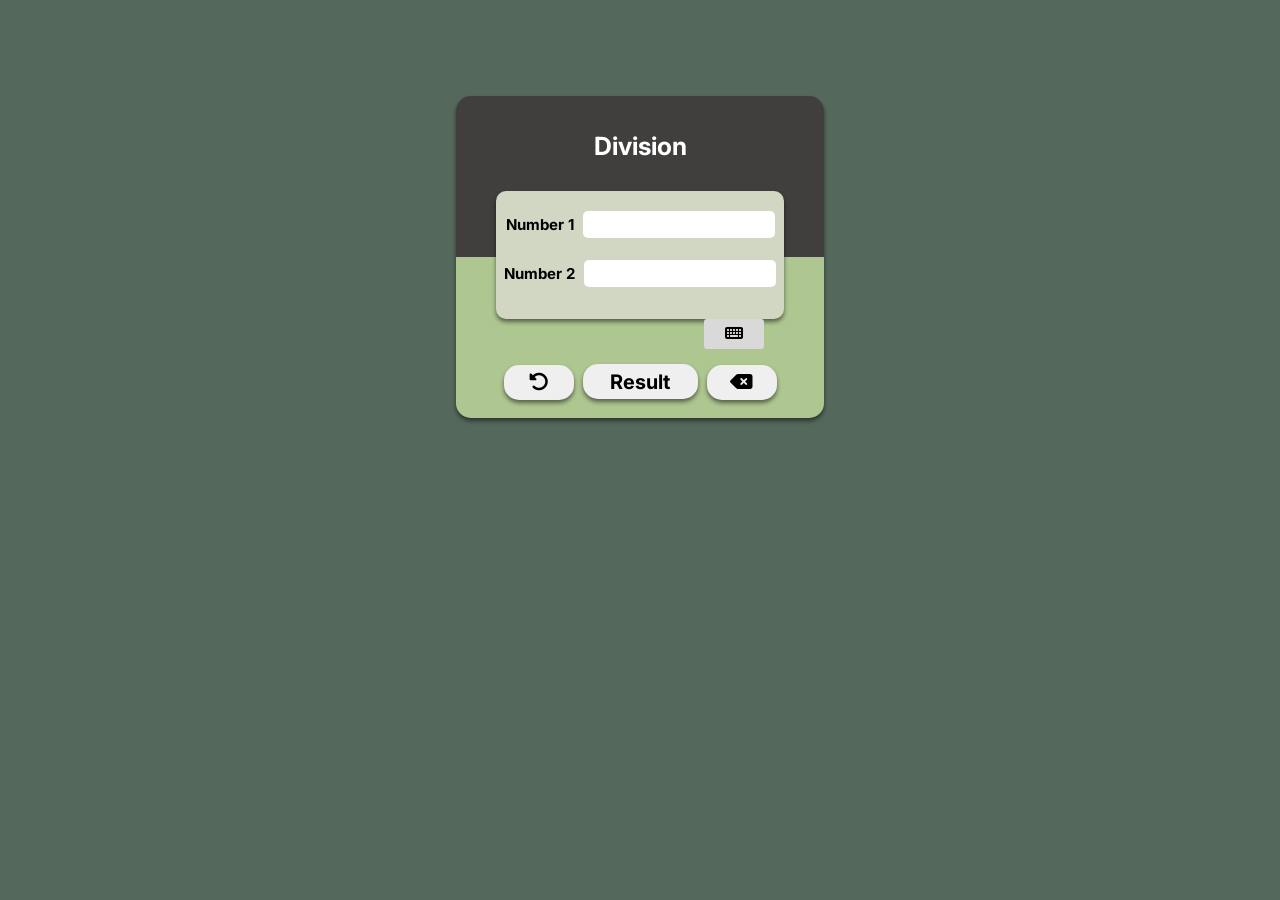
<file: Project_01/divi.html>
<!DOCTYPE html>
<html>
<head>
    <meta charset='utf-8'>
    <meta http-equiv='X-UA-Compatible' content='IE=edge'>
    <title>Phép chia</title>
    <meta name='viewport' content='width=device-width, initial-scale=1'>
    <link rel="stylesheet" href="./assets/css/style-divi.css">
    <link rel="stylesheet" href="https://cdnjs.cloudflare.com/ajax/libs/font-awesome/6.3.0/css/all.min.css"
        integrity="sha512-SzlrxWUlpfuzQ+pcUCosxcglQRNAq/DZjVsC0lE40xsADsfeQoEypE+enwcOiGjk/bSuGGKHEyjSoQ1zVisanQ=="
        crossorigin="anonymous" referrerpolicy="no-referrer" />
    <link rel="preconnect" href="https://fonts.googleapis.com">
    <link rel="preconnect" href="https://fonts.gstatic.com" crossorigin>
    <link
        href="https://fonts.googleapis.com/css2?family=Inter:wght@400;700&family=Montserrat:wght@400;700&family=Roboto:wght@400;700&display=swap"
        rel="stylesheet">
</head>
<body>
    <div class="box-all">
        <div class="divi-box" id="idToAdd">
            <p class="heading">Division</p>
            <div class="input-number">
                <div class="num1-input">
                    <label for="num1">Number 1</label>
                    <input type="text" id="num1">
                </div>
                <div>
                    <p id="alert-error1">&emsp;</p>
                </div>
                <div class="num2-input">
                    <label for="num2">Number 2</label>
                    <input type="text" id="num2">
                </div>
                <div>
                    <p id="alert-error2">&emsp;</p>
                </div>
            </div>
            <div style="display: none" id="table-board-box">
                <table id="table-board">
                    <tr>
                        <td>
                            <button onclick="deleteAll()" style="cursor: pointer;">AC</button>
                        </td>
                        <td>
                            <input class="button-input" type="button" id="pos-neg" value="+/-" onclick="opposite()">
                        </td>
                        <td>
                            <input class="button-input" type="button" id="div" value="/" onclick="clickInput('/')">
                        </td>
                        <td>
                            <button style="cursor: pointer;" onclick="deleteOneElement()"><i class="fa-sharp fa-solid fa-delete-left"></i></button>
                        </td>
                    </tr>
                    <tr>
                        <td>
                            <input class="button-input" type="button" id="seven" value="7" onclick="clickInput('7')">
                        </td>
                        <td>
                            <input class="button-input" type="button" id="eight" value="8" onclick="clickInput('8')">
                        </td>
                        <td>
                            <input class="button-input" type="button" id="nine" value="9" onclick="clickInput('9')">
                        </td>
                        <td>
                            <input class="button-input" type="button" id="mul" value="x" onclick="clickInput('*')">
                        </td>
                    </tr>
                    <tr>
                        <td>
                            <input class="button-input" type="button" id="four" value="4" onclick="clickInput('4')">
                        </td>
                        <td>
                            <input class="button-input" type="button" id="five" value="5" onclick="clickInput('5')">
                        </td>
                        <td>
                            <input class="button-input" type="button" id="six" value="6" onclick="clickInput('6')">
                        </td>
                        <td>
                            <input class="button-input" type="button" id="minus" value="-" onclick="clickInput('-')">
                        </td>
                    </tr>
                    <tr>
                        <td>
                            <input class="button-input" type="button" id="one" value="1" onclick="clickInput('1')">
                        </td>
                        <td>
                            <input class="button-input" type="button" id="two" value="2" onclick="clickInput('2')">
                        </td>
                        <td>
                            <input class="button-input" type="button" id="three" value="3" onclick="clickInput('3')">
                        </td>
                        <td>
                            <input class="button-input" type="button" id="plus" value="+" onclick="clickInput('+')">
                        </td>
                    </tr>
                    <tr>
                        <td>
                            <button onclick="exitResult()"><i class="fa-sharp fa-solid fa-rotate-left" style="cursor: pointer;"></i></button>
                        </td>
                        <td>
                            <input class="button-input" type="button" id="zero" value="0" onclick="clickInput('0')">
                        </td>
                        <td>
                            <input class="button-input" type="button" id="dot" value="." onclick="clickInput('.')" onclick="clickInput('.')">
                        </td>
                        <td>
                            <button onclick="clickResult()" style="background-color: rgb(215, 140, 98); cursor: pointer;" id="result-board">=</button>
                        </td>
                    </tr>
                </table>
            </div>
            <div class="keyboard-box" style="text-align: right; margin-bottom: 5px; margin-right: 20px;">
                <button class="keyboard-down" onclick="dropKeyBoard()">
                    <i class="fa-sharp fa-solid fa-keyboard"></i>
                </button>
            </div>
            <div class="button-box">
                <button class="back-btn" id="back-click" onclick="backToMenu()">
                    <i class="fa-sharp fa-solid fa-rotate-left"></i>
                </button>
                <button class="result-btn" id="result-click" onclick="clickResult()">Result</button>
                <button class="delete-btn" id="delete-click" onclick="deleteAll()">
                    <i class="fa-sharp fa-solid fa-delete-left"></i>
                </button>
            </div>
        </div>
    </div>
    <script src="assets/js/js-divi.js"></script>
    <script>
        document.getElementById('num1').addEventListener('click',function() {input1 = true; input2 = false;});
        document.getElementById('num2').addEventListener('click',function() {input1 = false; input2 = true;});
    </script>
</body>
</html>
</file>
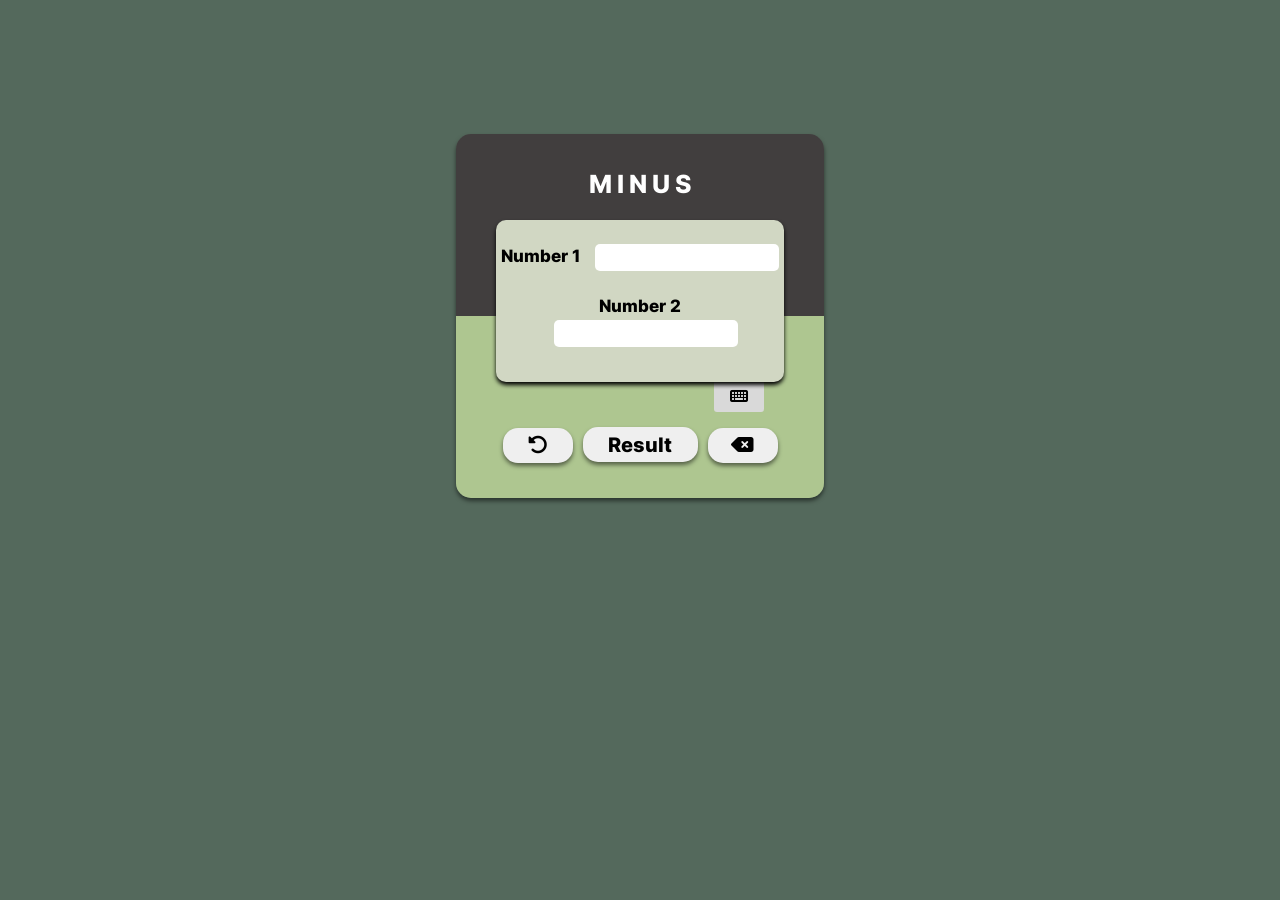
<file: Project_01/minus.html>
<!DOCTYPE html>
<html lang="en">
<head>
    <meta charset="UTF-8">
    <meta http-equiv="X-UA-Compatible" content="IE=edge">
    <meta name="viewport" content="width=device-width, initial-scale=1.0">
    <title>Minus</title>
    <link rel="stylesheet" href="https://cdnjs.cloudflare.com/ajax/libs/font-awesome/6.3.0/css/all.min.css">
    <link rel="stylesheet" href="assets/css/minus.css">
    <link rel="stylesheet" href="assets\fonts\stylesheet.css">
</head>
<body>
    <a href="./index.html"></a>
    <div class = "all">
        <div class = "minus">
            <p class = "heading">M I N U S</p>
            <div class="inputNumber">
                <div class="num1-input">
                    <label for="num1">Number 1</label>
                    <input type="text" id="num1">
                </div>
                <div>
                    <p id="alert-error1">&emsp;</p>
                </div>
                <div class="num2-input">
                    <label for="num2">Number 2</label>
                    <input type="text" id="num2">
                </div>
                <div>
                    <p id="alert-error2">&emsp;</p>
                </div>
            </div>
            <div  style="display: none" class = "keyboard-table-box">
                <table class="keyboard-table">
                    <td>
                        <button onclick="deleteEle()" style="cursor: pointer;">AC</button>
                    </td>
                    <td>
                        <input class="button-input" type="button" id="pos-neg" value="+/-" onclick="opposite()">
                    </td>
                    <td>
                        <input class="button-input" type="button" id="div" value="/" onclick="clickInput('/')">
                    </td>
                    <td>
                        <button style="cursor: pointer;" onclick="deleteOneEle()"><i class="fa-sharp fa-solid fa-delete-left"></i></button>
                    </td>
                </tr>
                <tr>
                    <td>
                        <input class="button-input" type="button" id="seven" value="7" onclick="clickInput('7')">
                    </td>
                    <td>
                        <input class="button-input" type="button" id="eight" value="8" onclick="clickInput('8')">
                    </td>
                    <td>
                        <input class="button-input" type="button" id="nine" value="9" onclick="clickInput('9')">
                    </td>
                    <td>
                        <input class="button-input" type="button" id="mul" value="x" onclick="clickInput('*')">
                    </td>
                </tr>
                <tr>
                    <td>
                        <input class="button-input" type="button" id="four" value="4" onclick="clickInput('4')">
                    </td>
                    <td>
                        <input class="button-input" type="button" id="five" value="5" onclick="clickInput('5')">
                    </td>
                    <td>
                        <input class="button-input" type="button" id="six" value="6" onclick="clickInput('6')">
                    </td>
                    <td>
                        <input class="button-input" type="button" id="minus" value="-" onclick="clickInput('-')">
                    </td>
                </tr>
                <tr>
                    <td>
                        <input class="button-input" type="button" id="one" value="1" onclick="clickInput('1')">
                    </td>
                    <td>
                        <input class="button-input" type="button" id="two" value="2" onclick="clickInput('2')">
                    </td>
                    <td>
                        <input class="button-input" type="button" id="three" value="3" onclick="clickInput('3')">
                    </td>
                    <td>
                        <input class="button-input" type="button" id="plus" value="+" onclick="clickInput('+')">
                    </td>
                </tr>
                <tr>
                    <td>
                        <button onclick="exitResult()"><i class="fa-sharp fa-solid fa-rotate-left" style="cursor: pointer;"></i></button>
                    </td>
                    <td>
                        <input class="button-input" type="button" id="zero" value="0" onclick="clickInput('0')">
                    </td>
                    <td>
                        <input class="button-input" type="button" id="dot" value="." onclick="clickInput('.')" onclick="clickInput('.')">
                    </td>
                    <td>
                        <button id="result-board" type="button" onclick="clickResult()" style="background-color: rgb(215, 140, 98); cursor: pointer;" >
                        =
                        </button>
                    </td>
                </tr>
                </table>
            </div>
            <div class="keyboard-box" style="text-align: right; margin-bottom: 5px; margin-right: 20px;">
                <button class="keyboard-down" onclick="dropKeyBoard()">
                    <i class="fa-sharp fa-solid fa-keyboard"></i>
                </button>
            </div>
            <div class = "button"  >
                <button class="back-btn" onclick="exitMinus()"> 
                    <i class="fa-solid fa-rotate-left"></i>
                </button>
                <button class = "result-btn" id = " result-click" onclick="clickResult()">Result</button>
                <button class = " delete-btn" id = " delete-btn" onclick="deleteEle()">
                     <i class="fa-solid fa-delete-left"></i>
                </button>
            </div>
        </div>   
    </div>
    <script src="assets\js\minus.js"></script>
    <script>
        document.getElementById('num1').addEventListener('click',function() {input1 = true; input2 = false;});
        document.getElementById('num2').addEventListener('click',function() {input1 = false; input2 = true;});
    </script>
</body>
</html>
</file>
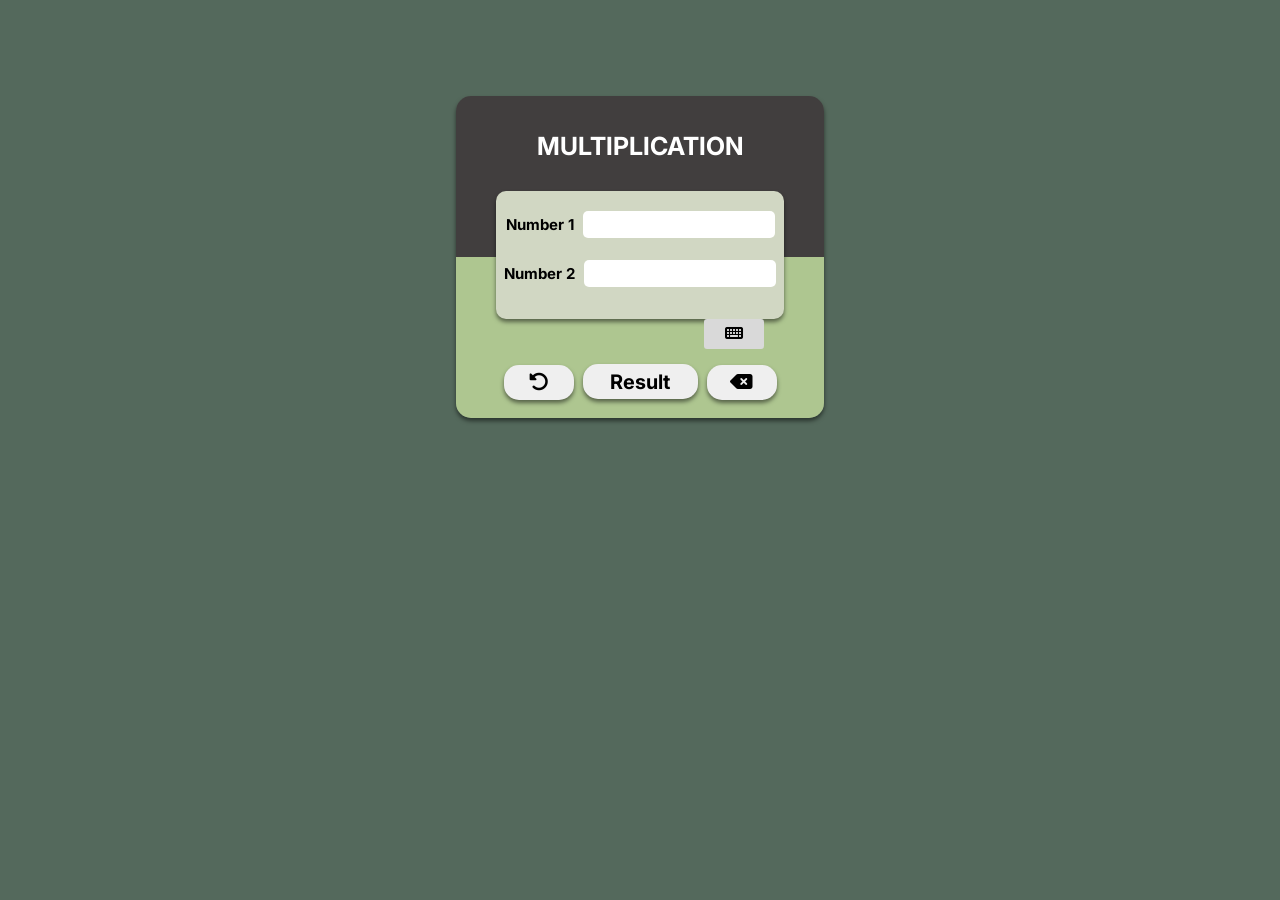
<file: Project_01/multi.html>
<!DOCTYPE html>
<html lang="en">

<head>
    <meta charset="UTF-8">
    <meta http-equiv="X-UA-Compatible" content="IE=edge">
    <meta name="viewport" content="width=device-width, initial-scale=1.0">
    <title>Phép nhân</title>
    <link rel="stylesheet" href="./assets/css/style-multi.css">
    <link rel="stylesheet" href="https://cdnjs.cloudflare.com/ajax/libs/font-awesome/6.3.0/css/all.min.css"
        integrity="sha512-SzlrxWUlpfuzQ+pcUCosxcglQRNAq/DZjVsC0lE40xsADsfeQoEypE+enwcOiGjk/bSuGGKHEyjSoQ1zVisanQ=="
        crossorigin="anonymous" referrerpolicy="no-referrer" />
    <link rel="preconnect" href="https://fonts.googleapis.com">
    <link rel="preconnect" href="https://fonts.gstatic.com" crossorigin>
    <link
        href="https://fonts.googleapis.com/css2?family=Inter:wght@400;700&family=Montserrat:wght@400;700&family=Roboto:wght@400;700&display=swap"
        rel="stylesheet">
</head>

<body>
    <div class="box-all">
        <div class="multi-box" id="idToAdd">
            <p class="heading">MULTIPLICATION</p>
            <div class="input-number">
                <div class="num1-input">
                    <label for="num1">Number 1</label>
                    <input type="text" id="num1">
                </div>
               <div>
                    
               </div>
                <div>
                    <p id="alert-error1">&emsp;</p>
                </div>
                <div class="num2-input">
                    <label for="num2">Number 2</label>
                    <input type="text" id="num2">
                </div>
                <div>
                    <p id="alert-error2">&emsp;</p>
                </div>
            </div>
            <div style="display: none" id="table-board-box">
                <table id="table-board">
                    <tr>
                        <td>
                            <button onclick="deleteAll()" style="cursor: pointer;">AC</button>
                        </td>
                        <td>
                            <input class="button-input" type="button" id="pos-neg" value="+/-" onclick="opposite()">
                        </td>
                        <td>
                            <input class="button-input" type="button" id="div" value="/" onclick="clickInput('/')">
                        </td>
                        <td>
                            <button style="cursor: pointer;" onclick="deleteOneElement()"><i class="fa-sharp fa-solid fa-delete-left"></i></button>
                        </td>
                    </tr>
                    <tr>
                        <td>
                            <input class="button-input" type="button" id="seven" value="7" onclick="clickInput('7')">
                        </td>
                        <td>
                            <input class="button-input" type="button" id="eight" value="8" onclick="clickInput('8')">
                        </td>
                        <td>
                            <input class="button-input" type="button" id="nine" value="9" onclick="clickInput('9')">
                        </td>
                        <td>
                            <input class="button-input" type="button" id="mul" value="x" onclick="clickInput('*')">
                        </td>
                    </tr>
                    <tr>
                        <td>
                            <input class="button-input" type="button" id="four" value="4" onclick="clickInput('4')">
                        </td>
                        <td>
                            <input class="button-input" type="button" id="five" value="5" onclick="clickInput('5')">
                        </td>
                        <td>
                            <input class="button-input" type="button" id="six" value="6" onclick="clickInput('6')">
                        </td>
                        <td>
                            <input class="button-input" type="button" id="minus" value="-" onclick="clickInput('-')">
                        </td>
                    </tr>
                    <tr>
                        <td>
                            <input class="button-input" type="button" id="one" value="1" onclick="clickInput('1')">
                        </td>
                        <td>
                            <input class="button-input" type="button" id="two" value="2" onclick="clickInput('2')">
                        </td>
                        <td>
                            <input class="button-input" type="button" id="three" value="3" onclick="clickInput('3')">
                        </td>
                        <td>
                            <input class="button-input" type="button" id="plus" value="+" onclick="clickInput('+')">
                        </td>
                    </tr>
                    <tr>
                        <td>
                            <button onclick="exitResult()"><i class="fa-sharp fa-solid fa-rotate-left" style="cursor: pointer;"></i></button>
                        </td>
                        <td>
                            <input class="button-input" type="button" id="zero" value="0" onclick="clickInput('0')">
                        </td>
                        <td>
                            <input class="button-input" type="button" id="dot" value="." onclick="clickInput('.')" onclick="clickInput('.')">
                        </td>
                        <td>
                            <button onclick="clickResult()" style="background-color: rgb(215, 140, 98); cursor: pointer;" id="result-board">=</button>
                        </td>
                    </tr>
                </table>
            </div>
            <div class="keyboard-box" style="text-align: right; margin-bottom: 5px; margin-right: 20px;">
                <button class="keyboard-down" onclick="dropKeyBoard()">
                    <i class="fa-sharp fa-solid fa-keyboard"></i>
                </button>
            </div>
            <div class="button-box">
                <button class="back-btn" id="back-click" onclick="backToMenu()">
                    <i class="fa-sharp fa-solid fa-rotate-left"></i>
                </button>
                <button class="result-btn" id="result-click" onclick="clickResult()">Result</button>
                <button class="delete-btn" id="delete-click" onclick="deleteAll()">
                    <i class="fa-sharp fa-solid fa-delete-left"></i>
                </button>
            </div>
        </div>
    </div>
    <script src="./assets/js/js-multi.js">
    </script>
    <script>
        document.getElementById('num1').addEventListener('click',function() {input1 = true; input2 = false;});
        document.getElementById('num2').addEventListener('click',function() {input1 = false; input2 = true;});
    </script>
</body>

</html>
</file>
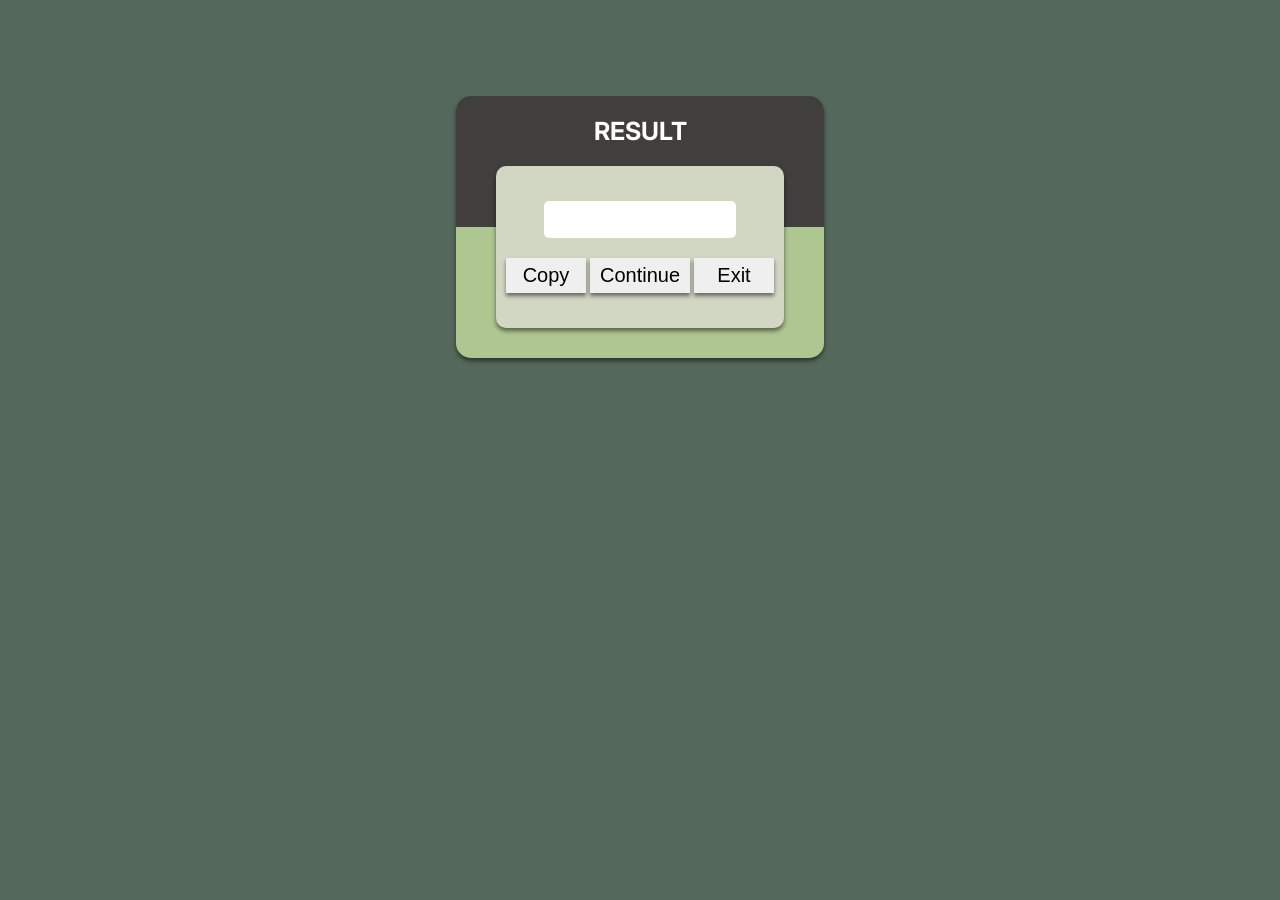
<file: Project_01/resultDivi.html>
<!DOCTYPE html>
<html lang="en">
<head>
	<meta charset="UTF-8">
	<meta http-equiv="X-UA-Compatible" content="IE=edge">
	<meta name="viewport" content="width=device-width, initial-scale=1.0">
	<title>Result</title>
    <link rel="stylesheet" href="assets/css/Multi-Divi.css">
    <link rel="stylesheet" href="https://cdnjs.cloudflare.com/ajax/libs/font-awesome/6.3.0/css/all.min.css" integrity="sha512-SzlrxWUlpfuzQ+pcUCosxcglQRNAq/DZjVsC0lE40xsADsfeQoEypE+enwcOiGjk/bSuGGKHEyjSoQ1zVisanQ==" crossorigin="anonymous" referrerpolicy="no-referrer" />
    <link rel="preconnect" href="https://fonts.googleapis.com">
<link rel="preconnect" href="https://fonts.gstatic.com" crossorigin>
<link href="https://fonts.googleapis.com/css2?family=Inter:wght@400;700&family=Montserrat:wght@400;700&family=Roboto:wght@400;700&display=swap" rel="stylesheet">
</head>
<body>
    <div class="box-all">
        <div class="result-box">
            <p class="heading">RESULT</p>
            <div class="result">
                <div class="result-display">
                    <input type="text" id="result-last" readonly>
                </div>
                <div>
                    <button class="copy-btn" onclick="copy()" id="copy">Copy</button>
                    <button class="continues-btn" onclick="backPrevious()">Continue</button>
                    <button class="exit-btn" onclick="backToMenu()">Exit</button>
                </div>
            </div>
        </div>
    </div>
	<script src="assets/js/js-divi.js">
    </script>
    <script>
         document.getElementById("result-last").value = localStorage.getItem("in ra ket qua");
    </script>
</body>
</html>
</file>
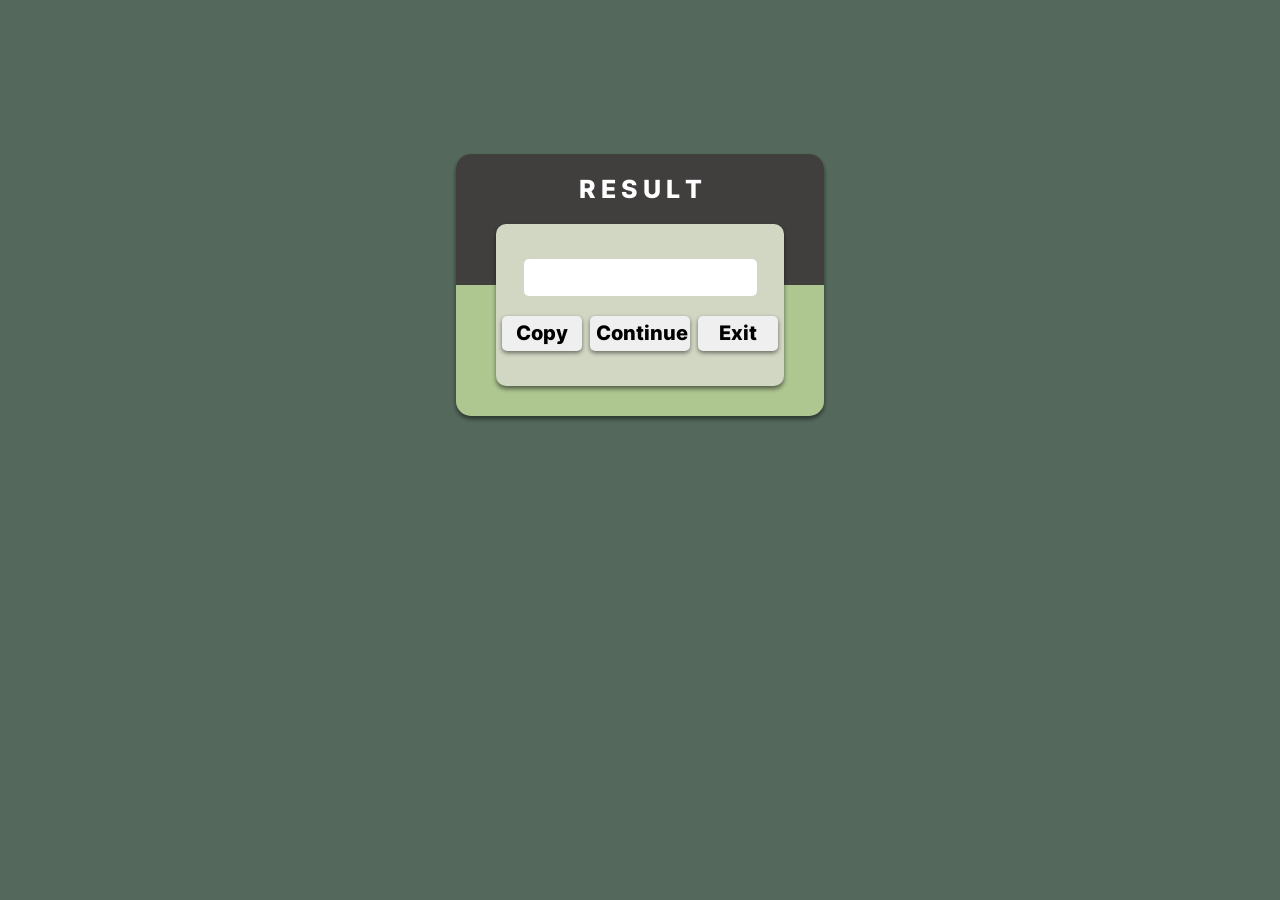
<file: Project_01/resultMinus.html>
<!DOCTYPE html>
<html lang="en">
<head>
    <meta charset="UTF-8">
    <meta http-equiv="X-UA-Compatible" content="IE=edge">
    <meta name="viewport" content="width=device-width, initial-scale=1.0">
    <title>Result</title>
    <link rel="stylesheet" href="assets\css\Minus-Result.css">
    <link rel="stylesheet" href="assets\fonts\stylesheet.css">
</head>
<body>
    <div class = "all">
        <div class = "result-box">
            <p class="heading">R E S U L T </p>
            <div class = "result">
                <div clas = "result-display">
                    <input type="text" id="result-last" readonly style="margin: 0 0 20px ;">
                </div>
                <div>
                    <button class="copy-btn" onclick="copyResult()" id = "copy" >Copy</button>
                    <button class="countinue-btn" onclick="countinueResult()">Continue</button>
                    <button class="exit-btn" onclick="exitResult()">Exit</button>
                </div>
            </div>
        </div>
    </div>
    <script src ="assets/js/minus.js"></script>
    <script>
        document.getElementById("result-last").value = localStorage.getItem("Input");
    </script>
</body>
</html>
</file>
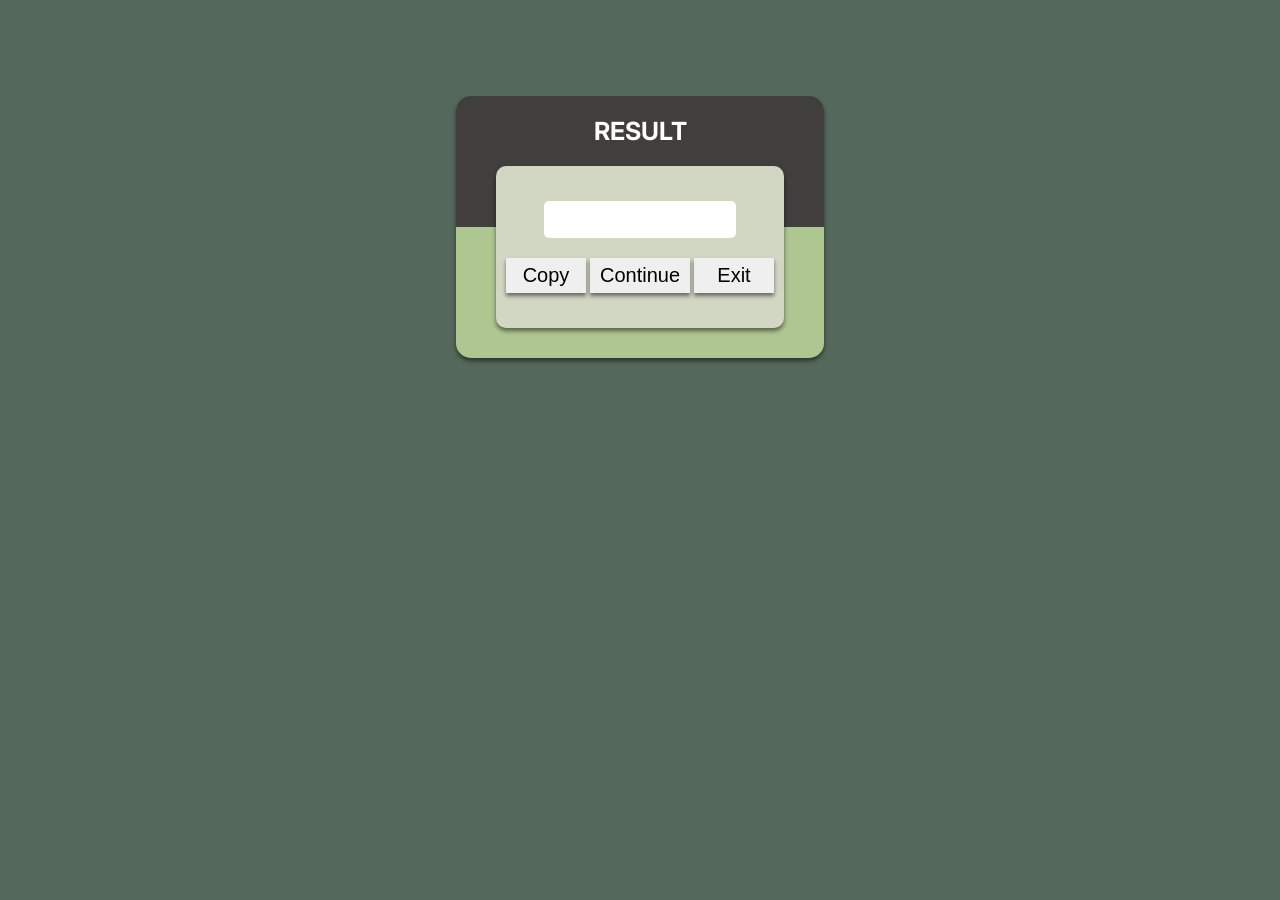
<file: Project_01/resultMulti.html>
<!DOCTYPE html>
<html lang="en">
<head>
	<meta charset="UTF-8">
	<meta http-equiv="X-UA-Compatible" content="IE=edge">
	<meta name="viewport" content="width=device-width, initial-scale=1.0">
	<title>Result</title>
    <link rel="stylesheet" href="assets/css/Multi-Divi.css">
    <link rel="stylesheet" href="https://cdnjs.cloudflare.com/ajax/libs/font-awesome/6.3.0/css/all.min.css" integrity="sha512-SzlrxWUlpfuzQ+pcUCosxcglQRNAq/DZjVsC0lE40xsADsfeQoEypE+enwcOiGjk/bSuGGKHEyjSoQ1zVisanQ==" crossorigin="anonymous" referrerpolicy="no-referrer" />
    <link rel="preconnect" href="https://fonts.googleapis.com">
<link rel="preconnect" href="https://fonts.gstatic.com" crossorigin>
<link href="https://fonts.googleapis.com/css2?family=Inter:wght@400;700&family=Montserrat:wght@400;700&family=Roboto:wght@400;700&display=swap" rel="stylesheet">
</head>
<body>
    <div class="box-all">
        <div class="result-box">
            <p class="heading">RESULT</p>
            <div class="result">
                <div class="result-display">
                    <input type="text" id="result-last" readonly>
                </div>
                <div>
                    <button class="copy-btn" onclick="copy()" id="copy">Copy</button>
                    <button class="continues-btn" onclick="backPrevious()">Continue</button>
                    <button class="exit-btn" onclick="backToMenu()">Exit</button>
                </div>
            </div>
        </div>
    </div>
	<script src="assets/js/js-multi.js">
    </script>
    <script>
         document.getElementById("result-last").value = localStorage.getItem("in ra man hinh");
    </script>
    <div id="abc"></div>
</body>
</html>
</file>
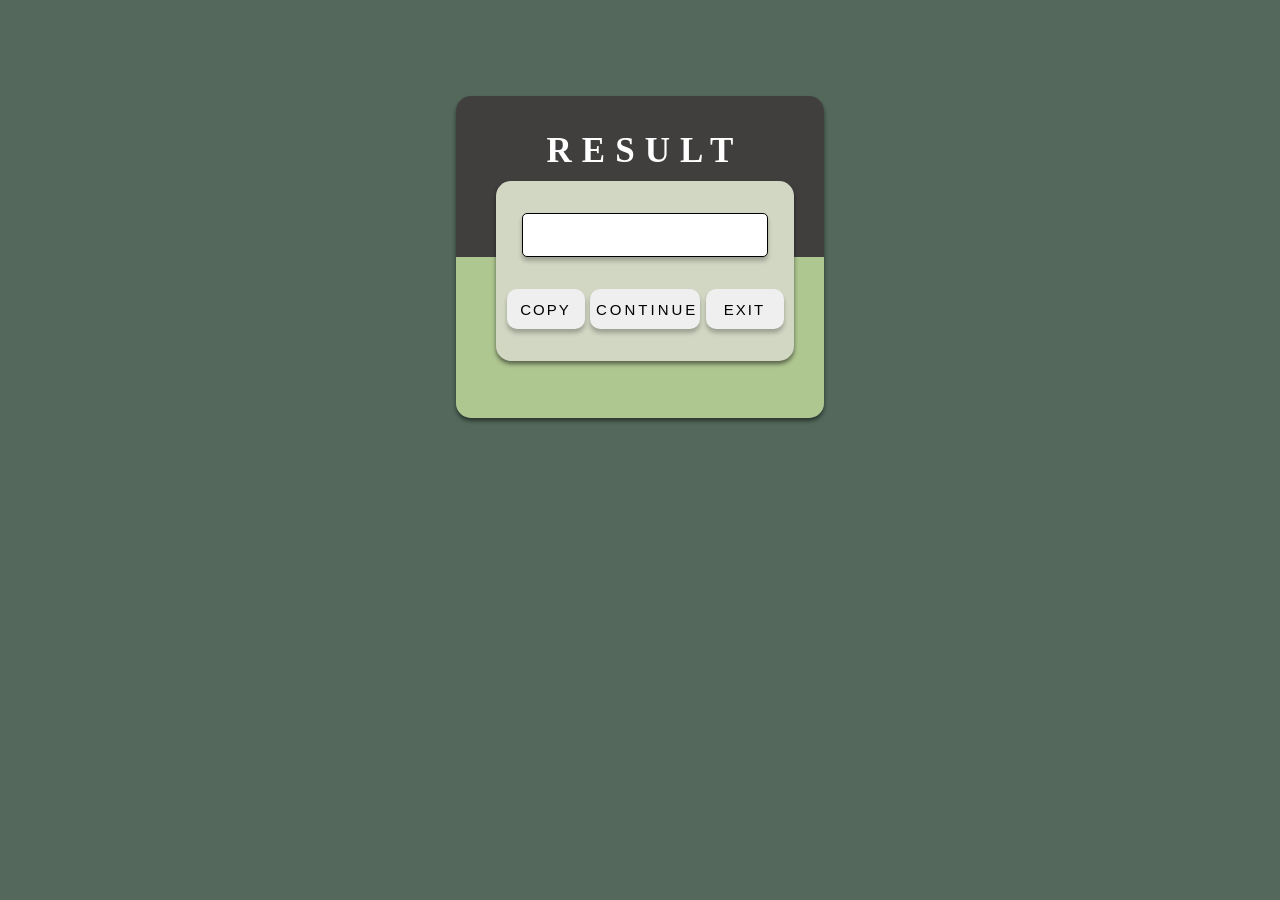
<file: Project_01/resultplus.html>
<!DOCTYPE html>
<html lang="en">
<head>
    <meta charset="UTF-8">
    <meta http-equiv="X-UA-Compatible" content="IE=edge">
    <meta name="viewport" content="width=device-width, initial-scale=1.0">
    <title>Result plus</title>
    <link rel="stylesheet" href="./assets/css/resultplus.css">
</head>
<body>
    <div class="full-box">
        <div class="result-box">
            <p class="title">RESULT</p>
            <div class="result">
                 <div class="output-result">  
                    <input type="text" id="result-out" readonly>
                </div>
                <div class="button-box">
                    <button class="copy-btn" id="copy" onclick="clickCopy()">COPY</button>
                    <button class="continue-btn" onclick="clickContinue()">CONTINUE</button>
                    <button class="exit-btn" onclick="clickreturn()">EXIT</button>
                </div> 
            </div>
        </div> 
    </div>
    <script src="assets/js/plusJs.js"></script>
    <script>
        document.getElementById("result-out").value = localStorage.getItem("in");
   </script>
</body>
</html>
</file>
<file: Project_01/assets/css/style-divi.css>
body {
    margin: 0;
    background-color: rgb(84,105,92);
    font-family: Inter;
}
.box-all {
    width: 50vw;
    min-height: 50vh;
    margin: 0 auto;
}
.divi-box {
    margin: 0px auto;
    border: 1px solid;
    padding: 35px 40px;
    width: 18em;
    height: 15.75em;
    text-align: center;
    margin-top: 15%;
    background: linear-gradient(180deg, rgb(65,62,62) 50%, rgb(174,198,144) 50%);
    border: none;
    border-radius: 15px;
    box-shadow: 0px 3px 4px rgba(0, 0, 0, 0.5);
    transition: padding-bottom 0.5s ease-out;
}
.heading {
    margin-top: 0px;
    margin-bottom: 20px;
    font-family: Inter;
    color: white;
    font-weight: bold;
    font-size: 25px;
}
.input-number {
    margin-top: 30px;
    margin-bottom: 0px;
    border: 1px solid;
    padding: 20px 5px 10px 5px;
    background-color: rgb(209,215,195);
    font-family: Inter;
    font-size: 15px;
    font-weight: bold;
    border: none;
    border-radius: 10px;
    box-shadow: 0px 3px 4px rgba(0, 0, 0, 0.5);
}

#num1, #num2{
    margin-left: 5px;
    height: 25px;
    border: none;
    border-radius: 5px;
    text-align: center;
    font-size: 14px;
    font-weight: bold;
}

.back-btn,.delete-btn {
    width: 70px;
    height: 35px;
    font-size: 20px;
    border: none;
    border-radius: 15px;
    box-shadow: 0px 3px 4px rgba(0, 0, 0, 0.5);
    cursor: pointer;
}
.result-btn {
    width: 115px;
    height: 35px;
    margin-left: 5px;
    margin-right: 5px;
    font-size: 20px;
    font-family: Inter;
    font-weight: bold;
    border: none;
    border-radius: 15px;
    box-shadow: 0px 3px 4px rgba(0, 0, 0, 0.5);
    cursor: pointer;
}
#alert-error1, #alert-error2 {
    margin-top: 0px;
    margin-bottom: 10px;
    margin-left: 50px;
    color: red;
    font-weight: normal;
    font-size: 10px;
}
.keyboard-down {
    background-color: rgb(217,217,217);
    border: none;
    border-radius: 3px;
    margin-bottom: 10px;
    cursor: pointer;
}
.button-input, button {
    width: 60px;
    height: 30px;
    border-radius: 5px;
    border: none;
    font-size: 16px;
    font-weight: bold;
}

#table-board {
    width: 288px;
    margin: 0px auto;
    background-color: rgb(119, 131, 92);
    padding: 10px 10px;
    border-radius: 10px;
}

input[type = "button"] {
    cursor: pointer;
}

#result-board:hover{
    opacity: 0.75;
    transition: opacity 0.5s;
}

button:hover {
    background-color: rgb(182, 180, 180);
    transition: background-color 0.5s;
}

button:active {
    background-color: rgb(122, 121, 121);
    transition: background-color 0.2s;
}

input[type='button']:hover {
    background-color: rgb(182, 180, 180);
    transition: background-color 0.5s;
}

input[type='button']:active {
    background-color: rgb(119, 117, 117);
    transition: background-color 0.2s;
}

@keyframes fadeOut {
    from {
         opacity: 0;
    }

    to {
         opacity: 1;
    }
}
</file>
<file: Project_01/assets/css/minus.css>
body {
  margin: 0;
  background-color: rgb(84, 105, 92);
  font-family: Inter;
}
.all {
  width: 70vw;
  min-height: 50vh;
  margin: auto;
}
.minus {
  margin: 0px auto;
  border: 1px solid;
  padding: 35px 40px;
  width: 18em;
  /* height: 15.75em; */
  text-align: center;
  margin-top: 15%;
  background: linear-gradient(
    180deg,
    rgb(65, 62, 62) 50%,
    rgb(174, 198, 144) 50%
  );
  border: none;
  border-radius: 15px;
  box-shadow: 0px 3px 4px rgba(0, 0, 0, 0.5);
  /* transition: padding-bottom 0.5s ease-out; */
}
.heading {
  margin-top: 0px;
  margin-bottom: 20px;
  font-family: Inter;
  color: white;
  font-weight: bold;
  font-size: 25px;
}
.inputNumber {
  margin-top: 21px;
  margin-bottom: auto;
  border: 1px solid;
  padding: 20px 5px 10px 5px;
  background-color: rgb(209, 215, 195);
  font-family: Inter;
  font-size: 17px;
  font-weight: bold;
  border: none;
  border-radius: 10px;
  box-shadow: 0px 3px 4px rgba(0, 0, 0, 01);
}
.inputNumber {
  position: relative;
  z-index: 2;
}
#num1,
#num2 {
  margin-left: 11px;
  margin-top: 4px;
  height: 25px;
  border: none;
  border-radius: 5px;
  text-align: center;
  font-size: 11px;
  font-weight: bold;
  font-family: Inter;
}

.back-btn,
.delete-btn {
  width: 70px;
  height: 35px;
  font-size: 20px;
  border: none;
  border-radius: 15px;
  box-shadow: 0px 3px 4px rgba(0, 0, 0, 0.5);
}
.result-btn {
  width: 115px;
  height: 35px;
  margin-left: 5px;
  margin-right: 5px;
  font-size: 20px;
  font-family: Inter;
  font-weight: bold;
  border: none;
  border-radius: 15px;
  box-shadow: 0px 3px 4px rgba(0, 0, 0, 0.5);
  cursor: pointer;
}
#alert-error1 {
  margin-top: 3px;
  margin-bottom: 10px;
  margin-left: 50px;
  color: rgb(255, 82, 99);
  font-weight: bold;
  font-size: 10px;
}
#alert-error2 {
  margin-top: 3px;
  margin-bottom: 10px;
  margin-left: 50px;
  color: rgb(255, 82, 99);
  font-weight: bold;
  font-size: 10px;
}
.keyboard-down {
  width: 50px;
  background-color: rgb(217, 217, 217);
  border: none;
  border-radius: 0px 0px 3px 3px;
  margin-bottom: 10px;
  /* box-shadow: 0px 3px 4px rgba(0, 0, 0, 1); */
}

.button-input,
button {
  width: 60px;
  height: 30px;
  border-radius: 10px;
  border: none;
  font-size: 16px;
  font-weight: bold;
}

.all .keyboard-table {
  width: 288px;
  height: auto;
  margin: 0px auto;
  background-color: rgb(119, 131, 92);
  padding: 10px 10px;
  border-radius: 0px 0px 15px 15px;
  box-shadow: 0px 3px 4px rgba(0, 0, 0, 1);
  margin-top: -10px;
  padding-top: 15px;
}
.keyboard-table {
  position: relative;
  z-index: 1;
}

button:active {
  background-color: rgb(122, 121, 121);
  transition: background-color 0.2s;
}
#result-board:hover {
  opacity: 0.5;
  transition: opacity 0.3s;
}
input[type="button"]:hover {
  background-color: rgb(182, 180, 180);
  transition: background-color 0.5s;
}

input[type="button"]:active {
  background-color: rgb(119, 117, 117);
  transition: background-color 0.5s;
}
.button.isHiden {
  display: none;
}
button:hover {
  background-color: rgb(182, 180, 180);
  transition: background-color 0.5s;
}
</file>
<file: Project_01/assets/css/style-multi.css>
body {
    margin: 0;
    background-color: rgb(84,105,92);
    font-family: Inter;
}
.box-all {
    width: 50vw;
    min-height: 50vh;
    margin: 0 auto;
}
.multi-box {
    margin: 0px auto;
    border: 1px solid;
    padding: 35px 40px;
    width: 18em;
    height: 15.75em;
    text-align: center;
    margin-top: 15%;
    background: linear-gradient(180deg, rgb(65,62,62) 50%, rgb(174,198,144) 50%);
    border: none;
    border-radius: 15px;
    box-shadow: 0px 3px 4px rgba(0, 0, 0, 0.5);
    transition: padding-bottom 0.5s ease-out;
}
.heading {
    margin-top: 0px;
    margin-bottom: 20px;
    font-family: Inter;
    color: white;
    font-weight: bold;
    font-size: 25px;
}
.input-number {
    margin-top: 30px;
    margin-bottom: 0px;
    border: 1px solid;
    padding: 20px 5px 10px 5px;
    background-color: rgb(209,215,195);
    font-family: Inter;
    font-size: 15px;
    font-weight: bold;
    border: none;
    border-radius: 10px;
    box-shadow: 0px 3px 4px rgba(0, 0, 0, 0.5);
}

#num1, #num2{
    margin-left: 5px;
    height: 25px;
    border: none;
    border-radius: 5px;
    text-align: center;
    font-size: 14px;
    font-weight: bold;
}

.back-btn,.delete-btn {
    width: 70px;
    height: 35px;
    font-size: 20px;
    border: none;
    border-radius: 15px;
    box-shadow: 0px 3px 4px rgba(0, 0, 0, 0.5);
    cursor: pointer;
}
.result-btn {
    width: 115px;
    height: 35px;
    margin-left: 5px;
    margin-right: 5px;
    font-size: 20px;
    font-family: Inter;
    font-weight: bold;
    border: none;
    border-radius: 15px;
    box-shadow: 0px 3px 4px rgba(0, 0, 0, 0.5);
    cursor: pointer;
}
#alert-error1, #alert-error2 {
    margin-top: 0px;
    margin-bottom: 10px;
    margin-left: 50px;
    color: red;
    font-weight: normal;
    font-size: 10px;
}
.keyboard-down {
    background-color: rgb(217,217,217);
    border: none;
    border-radius: 3px;
    margin-bottom: 10px;
    cursor: pointer;
}
.button-input, button {
    width: 60px;
    height: 30px;
    border-radius: 5px;
    border: none;
    font-size: 16px;
    font-weight: bold;
}

#table-board {
    width: 288px;
    margin: 0px auto;
    background-color: rgb(119, 131, 92);
    padding: 10px 10px;
    border-radius: 10px;
}

input[type = "button"] {
    cursor: pointer;
}

#result-board:hover{
    opacity: 0.75;
    transition: opacity 0.5s;
}

button:hover {
    background-color: rgb(182, 180, 180);
    transition: background-color 0.5s;
}

button:active {
    background-color: rgb(122, 121, 121);
    transition: background-color 0.2s;
}

input[type='button']:hover {
    background-color: rgb(182, 180, 180);
    transition: background-color 0.5s;
}

input[type='button']:active {
    background-color: rgb(119, 117, 117);
    transition: background-color 0.2s;
}

@keyframes fadeOut {
    from {
         opacity: 0;
    }

    to {
         opacity: 1;
    }
}
</file>
<file: Project_01/assets/css/Multi-Divi.css>
body {
    margin: 0;
    background-color: rgb(84,105,92);
    font-family: Inter;
}
.box-all {
    width: 50vw;
    min-height: 50vh;
    margin: 0 auto;
}
.result-box {
    margin: 0px auto;
    border: 1px solid;border: none;
    border-radius: 15px;
    padding: 20px 40px 50px 40px;
    width: 18em;
    height: 12em;
    text-align: center;
    margin-top: 15%;
    background: linear-gradient(180deg, rgb(65,62,62) 50%, rgb(174,198,144) 50%);
    box-shadow: 0px 3px 4px rgba(0, 0, 0, 0.5);
}
.heading {
    margin-top: 0px;
    margin-bottom: 20px;
    font-family: Inter;
    color: white;
    font-weight: bold;
    font-size: 25px;
}
.result {
    margin-top: 10px;
    border: 1px solid;
    padding: 35px 5px;
    background-color: rgb(209,215,195);
    border: none;
    border-radius: 10px;
    box-shadow: 0px 3px 4px rgba(0, 0, 0, 0.5);
}

.result-display {
    margin-bottom: 20px;
}

#result-last {
    font-size: 14px;
    font-weight: bold;
    height: 35px;
    border: none;
    border-radius: 5px;
    text-align: center;
}

.copy-btn,.exit-btn {
    width: 80px;
    height: 35px;
    font-size: 20px;
    border: none;
    box-shadow: 0px 3px 4px rgba(0, 0, 0, 0.5);
    cursor: pointer;
}
.continues-btn {
    width: 100px;
    height: 35px;
    font-size: 20px;
    border: none;
    box-shadow: 0px 3px 4px rgba(0, 0, 0, 0.5);
    cursor: pointer;
}
button:hover {
    background-color: rgb(182, 180, 180);
    transition: background-color 0.5s;
}

button:active {
    background-color: rgb(119, 117, 117);
    transition: background-color 0.2s;
}
</file>
<file: Project_01/assets/css/resultplus.css>
body{
    margin: 0;
    background-color: #54695C;
    font-family: Inter;
}
.full-box{
    
    width: 50vw;
    min-height: 50vh;
    margin: 0 auto;
    position: relative;

}
.title{
    color: white;
    font-size: 35px;
    margin-bottom: 10px;
    margin-top: auto;
    font-weight: 600;
    letter-spacing: 10px;
    align-items: center;
    padding-left: 10px;
}
.result-box{
    margin: 0px auto;
    border: 1px solid;
    padding: 35px 40px;
    width: 18em;
    height: 15.75em;
    text-align: center;
    margin-top: 15%;
    background:linear-gradient(180deg, rgb(65,62,62) 50%, rgb(174,198,144) 50%) ;
    border: none;
    border-radius: 15px;
    box-shadow: 0px 3px 4px rgba(0, 0, 0, 0.5);
   
}
.result{
    display: flex;
    flex-direction: column;
    justify-content: space-evenly;
    align-content: flex-end;
    padding: 20px 5px 20px 5px;
    background-color: #D1D7C3;
    width: 288px;
    height: 140px;
    font-size: 15px;
    border: none;
    border-radius: 15px;
    box-shadow: 0px 3px 4px rgba(0, 0, 0, 0.5);
}
.output-result{
    margin-bottom: 20px;
}
#result-out{
    width: 240px;
    height: 40px;
    border: 0.5px solid #000000;
    box-shadow: 0px 4px 4px rgba(0, 0, 0, 0.25);
    border-radius: 5px;
    text-align: center;
    font-size: 20px;
}
.button-box{
    display: flex;
    justify-content: space-evenly;
}
.copy-btn,.exit-btn{
    letter-spacing: 2px;
    text-align: center;
    font-size: 15px;
    border: none;
    border-radius: 10px;
    box-shadow: 0px 4px 4px rgba(0, 0, 0, 0.25);
    width: 78px;
    height: 40px;
    font-weight: normal;
}
.continue-btn{
    letter-spacing: 3px;
    text-align: center;
    font-size: 15px;
    border: none;
    border-radius: 10px;
    box-shadow: 0px 4px 4px rgba(0, 0, 0, 0.25);
    width: 110px;
    height: 40px;
    font-weight: normal;
}
button:hover{
    background-color: rgb(158, 161, 158);
}
</file>
